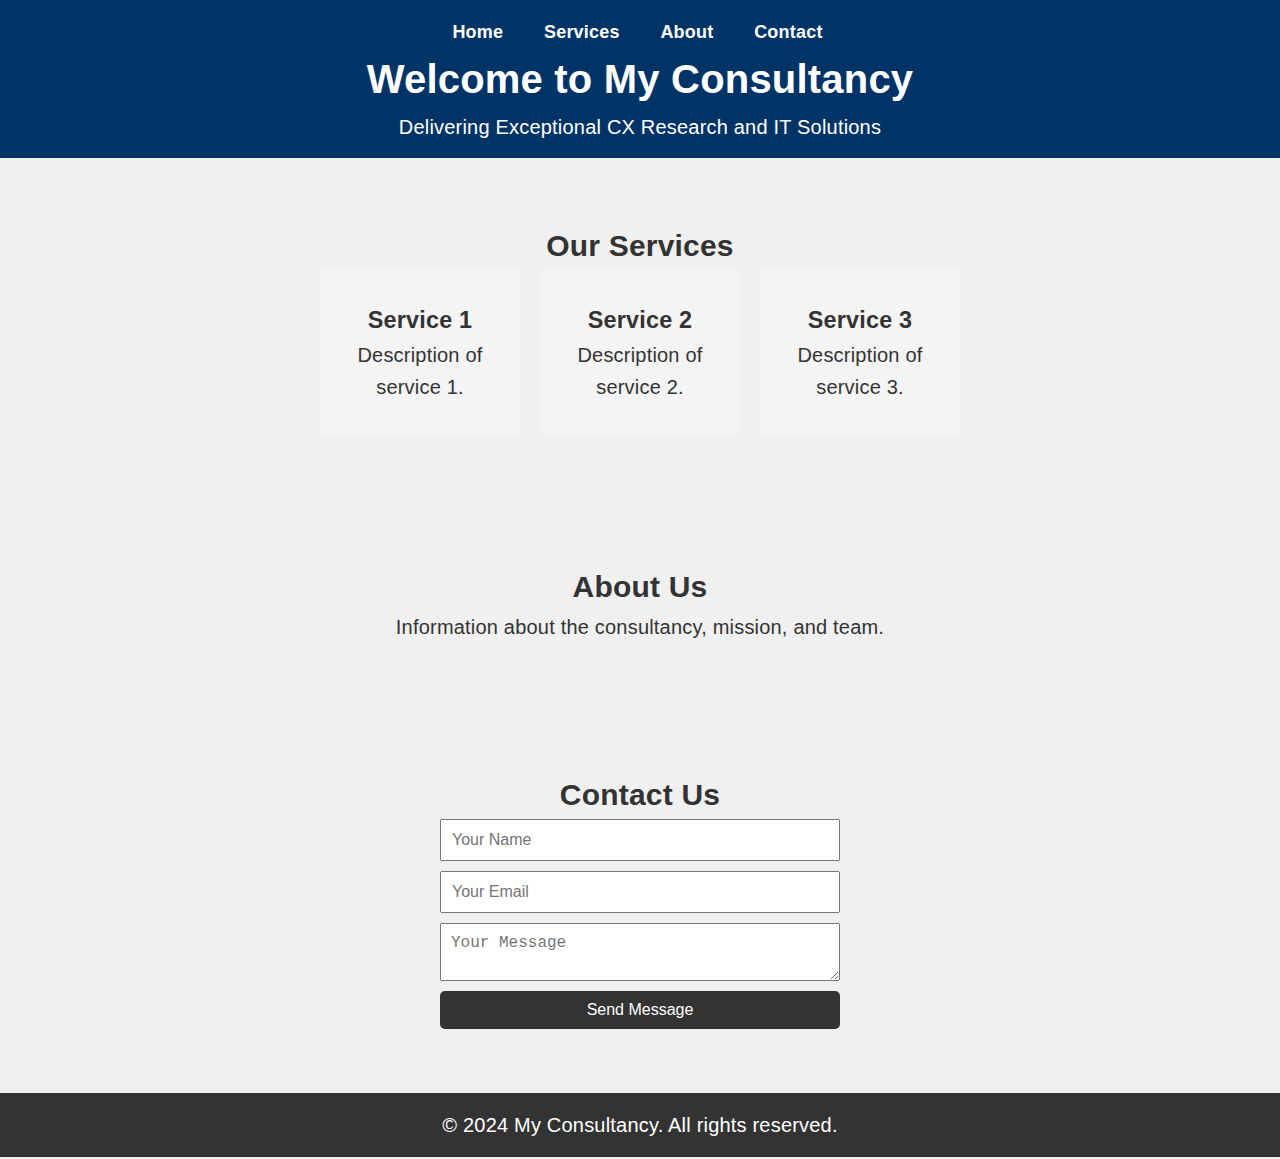
<file: index.htm>
<!DOCTYPE html>
<html lang="en">
<head>
    <meta charset="UTF-8">
    <meta name="viewport" content="width=device-width, initial-scale=1.0">
    <title>My Consultancy</title>
    <link rel="stylesheet" href="styles.css">
</head>
<body>
    <!-- Header Section -->
    <header class="main-header">
        <nav>
            <ul>
                <li><a href="#home">Home</a></li>
                <li><a href="#services">Services</a></li>
                <li><a href="#about">About</a></li>
                <li><a href="#contact">Contact</a></li>
            </ul>
        </nav>
        <h1>Welcome to My Consultancy</h1>
        <p>Delivering Exceptional CX Research and IT Solutions</p>
    </header>

    <!-- Services Section -->
    <section id="services" class="section">
        <h2>Our Services</h2>
        <div class="service-container">
            <div class="service">
                <h3>Service 1</h3>
                <p>Description of service 1.</p>
            </div>
            <div class="service">
                <h3>Service 2</h3>
                <p>Description of service 2.</p>
            </div>
            <div class="service">
                <h3>Service 3</h3>
                <p>Description of service 3.</p>
            </div>
        </div>
    </section>

    <!-- About Section -->
    <section id="about" class="section">
        <h2>About Us</h2>
        <p>Information about the consultancy, mission, and team.</p>
    </section>

    <!-- Contact Section -->
    <section id="contact" class="section">
        <h2>Contact Us</h2>
        <form id="contact-form">
            <input type="text" name="name" placeholder="Your Name" required>
            <input type="email" name="email" placeholder="Your Email" required>
            <textarea name="message" placeholder="Your Message" required></textarea>
            <button type="submit">Send Message</button>
        </form>
    </section>

    <!-- Footer -->
    <footer class="footer">
        <p>&copy; 2024 My Consultancy. All rights reserved.</p>
    </footer>

    <!-- JavaScript -->
    <script src="scripts.js"></script>
</body>
</html>
</file>
<file: styles.css>
/* Basic Reset */
* {
    margin: 0;
    padding: 0;
    box-sizing: border-box;
}

body {
    font-family: 'Arial', sans-serif;
    color: #000;
    font-size: 20px;
    line-height: 28px;
    letter-spacing:.01em
}

/* Header Styles */
.main-header {
    background-color: #333;
    color: #fff;
    text-align: center;
    padding: 2rem 0;
}

.main-header nav ul {
    list-style: none;
    padding: 0;
}

.main-header nav ul li {
    display: inline;
    margin: 0 15px;
}

.main-header nav ul li a {
    color: #fff;
    text-decoration: none;
    font-weight: bold;
}

/* Section Styles */
.section {
    padding: 4rem 2rem;
    text-align: center;
}

.service-container {
    display: flex;
    justify-content: center;
    gap: 20px;
}

.service {
    background-color: #f4f4f4;
    padding: 2rem;
    border-radius: 5px;
    max-width: 200px;
}

.footer {
    text-align: center;
    padding: 1rem;
    background-color: #333;
    color: #fff;
}

/* Form Styles */
#contact-form {
    display: flex;
    flex-direction: column;
    gap: 10px;
    max-width: 400px;
    margin: 0 auto;
}

#contact-form input, #contact-form textarea {
    padding: 10px;
    font-size: 1rem;
}

#contact-form button {
    padding: 10px;
    background-color: #333;
    color: #fff;
    border: none;
    cursor: pointer;
}

#contact-form button:hover {
    background-color: #555;
}
/* Fade-in animation */
@keyframes fadeIn {
    from {
        opacity: 0;
    }
    to {
        opacity: 1;
    }
}

/* Apply animation to sections */
.section {
    animation: fadeIn 1s ease-in;
}
/* Responsive design for smaller screens */
@media (max-width: 768px) {
    .service-container {
        flex-direction: column;
        align-items: center;
    }

    .main-header nav ul {
        display: block;
        text-align: center;
    }

    .main-header nav ul li {
        display: block;
        margin: 10px 0;
    }

    #contact-form {
        width: 90%;
    }
}

/* Partners Container for Side-by-Side Layout */

/* Partners Container Styling */
.partners-container {
    display: flex;
    flex-wrap: wrap;
    gap: 20px;
    justify-content: center;
    max-width: 1200px;
    margin: 40px auto;
    padding: 20px;
    background-color: white;
    box-shadow: 0 4px 8px rgba(0, 0, 0, 0.1);
    border-radius: 8px;
}

/* Partner Card Styling */
.partner {
    flex: 1;
    min-width: 300px;
    max-width: 450px;
    padding: 20px;
    border: 1px solid #ddd;
    border-radius: 8px;
    background-color: #fff;
    text-align: left;
    box-shadow: 0 4px 8px rgba(0, 0, 0, 0.05);
    position: relative;
    transition: transform 0.3s, box-shadow 0.3s;
}

.partner:hover {
    transform: translateY(-5px);
    box-shadow: 0 8px 16px rgba(0, 0, 0, 0.1);
}

.partner h3 {
    color: var(--primary-color);
    font-size: 24px;
    margin-bottom: 10px;
}

.partner p {
    font-size: 16px;
    color: var(--text-color);
}

.partner ul {
    list-style-type: disc;
    padding-left: 20px;
}
/* Individual Partner Style */
.partner {
    flex: 1;
    min-width: 300px;
    max-width: 450px;
    margin: 20px;
    padding: 20px;
    border: 1px solid #ddd;
    border-radius: 8px;
    text-align: left;
    background-color: #f9f9f9;
}

.partner h3 {
    color: #333;
    font-size: 24px;
    margin-bottom: 10px;
}

.partner p {
    font-size: 16px;
    line-height: 1.5;
    color: #555;
}

.partner ul {
    list-style-type: disc;
    padding-left: 20px;
}

.partner ul li {
    margin-bottom: 5px;
}

/* Define Root Variables for Consistent Colors and Fonts */
:root {
    --primary-color: #003366; /* Dark blue */
    --secondary-color: #4CAF50; /* Green */
    --background-color: #f0f0f0; /* Light gray */
    --text-color: #333; /* Dark gray */
    --font-family: 'Segoe UI', Tahoma, Geneva, Verdana, sans-serif;
}

/* Body Styling */
body {
    margin: 0;
    padding: 0;
    font-family: var(--font-family);
    background-color: var(--background-color);
    color: var(--text-color);
    line-height: 1.6;
}

/* Header Styling */
.main-header {
    background-color: var(--primary-color);
    color: white;
    padding: 15px 0;
    text-align: center;
}

.main-header nav ul {
    list-style: none;
    padding: 0;
}

.main-header nav ul li {
    display: inline;
    margin-right: 20px;
}

.main-header nav ul li a {
    color: white;
    text-decoration: none;
    font-weight: bold;
    font-size: 18px;
}

.main-header nav ul li a:hover {
    color: var(--secondary-color);
}


/* Button Styling */
button {
    background-color: var(--secondary-color);
    color: white;
    padding: 10px 20px;
    border: none;
    border-radius: 5px;
    font-size: 16px;
    cursor: pointer;
    transition: background-color 0.3s;
}

button:hover {
    background-color: #388e3c;
}

/* Footer Styling */
footer {
    text-align: center;
    padding: 20px 0;
    background-color: var(--primary-color);
    color: white;
    position: relative;
    bottom: 0;
    width: 100%;
}
</file>
